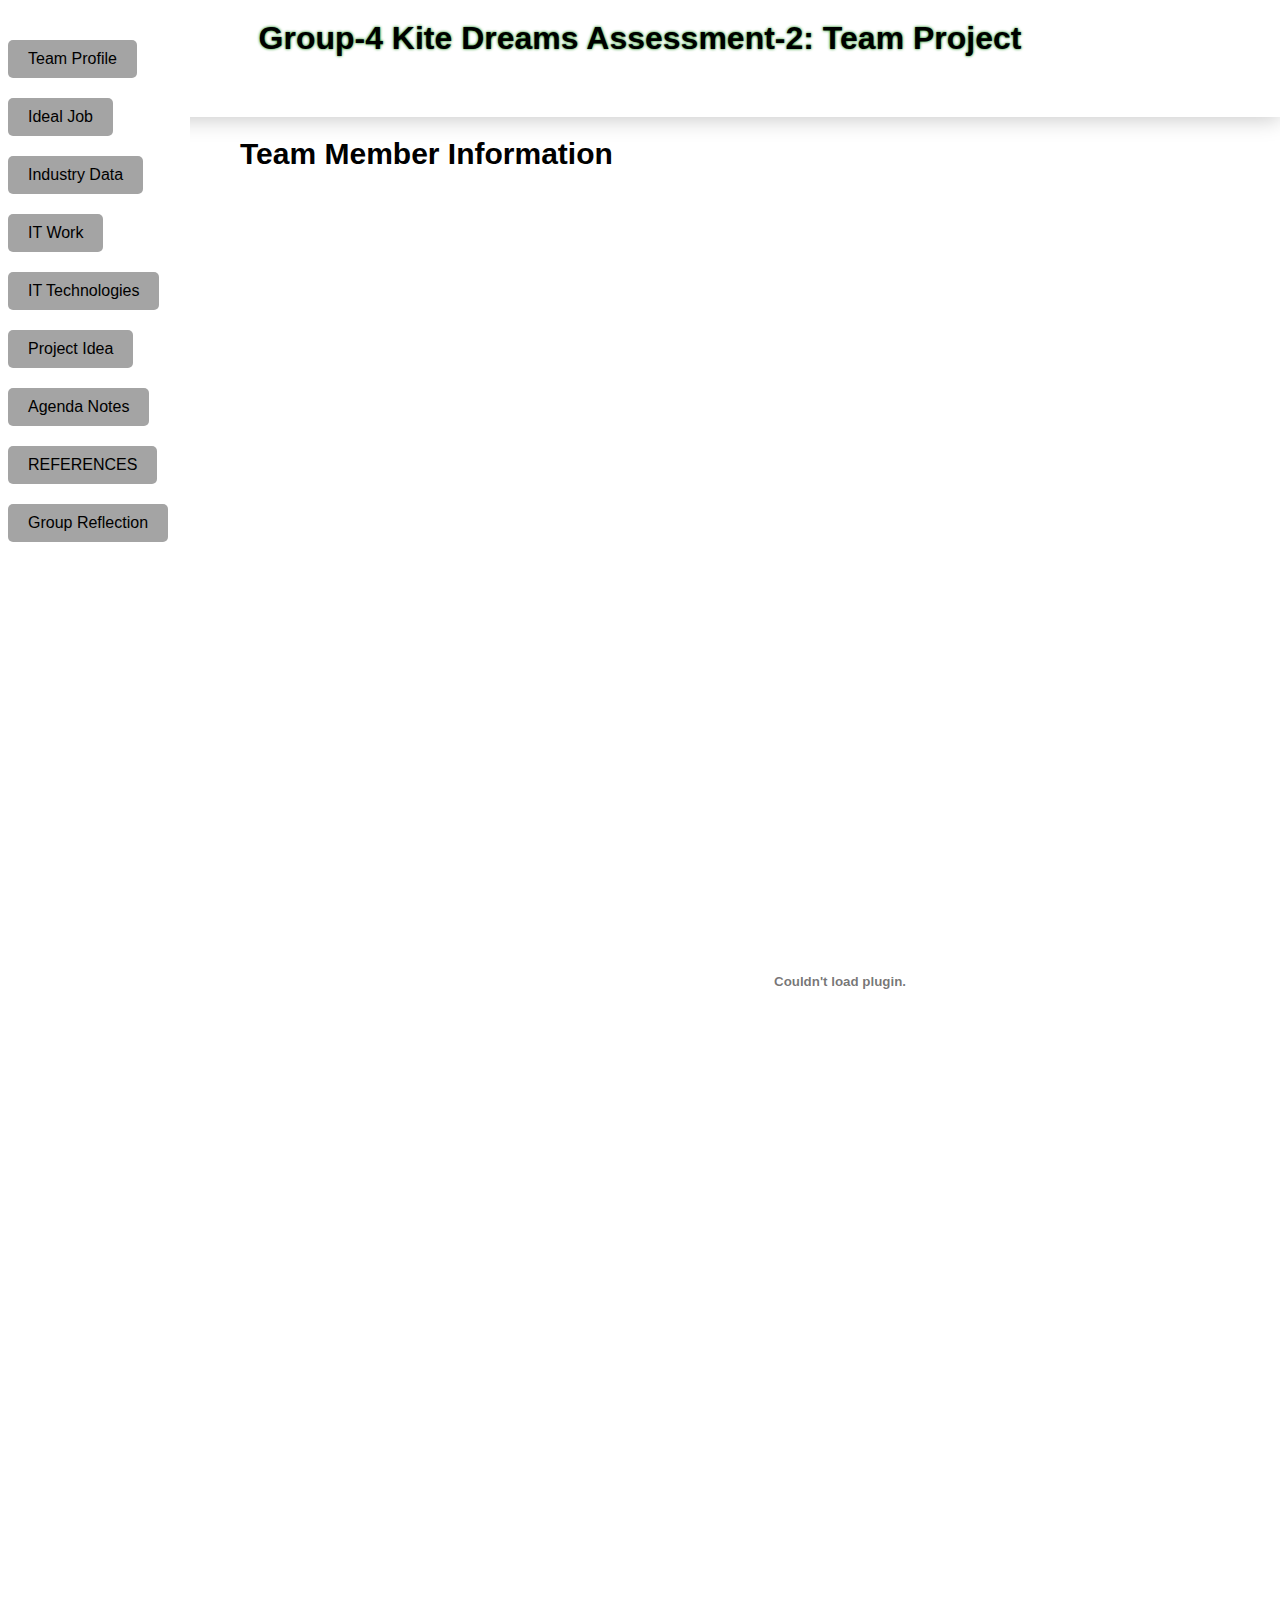
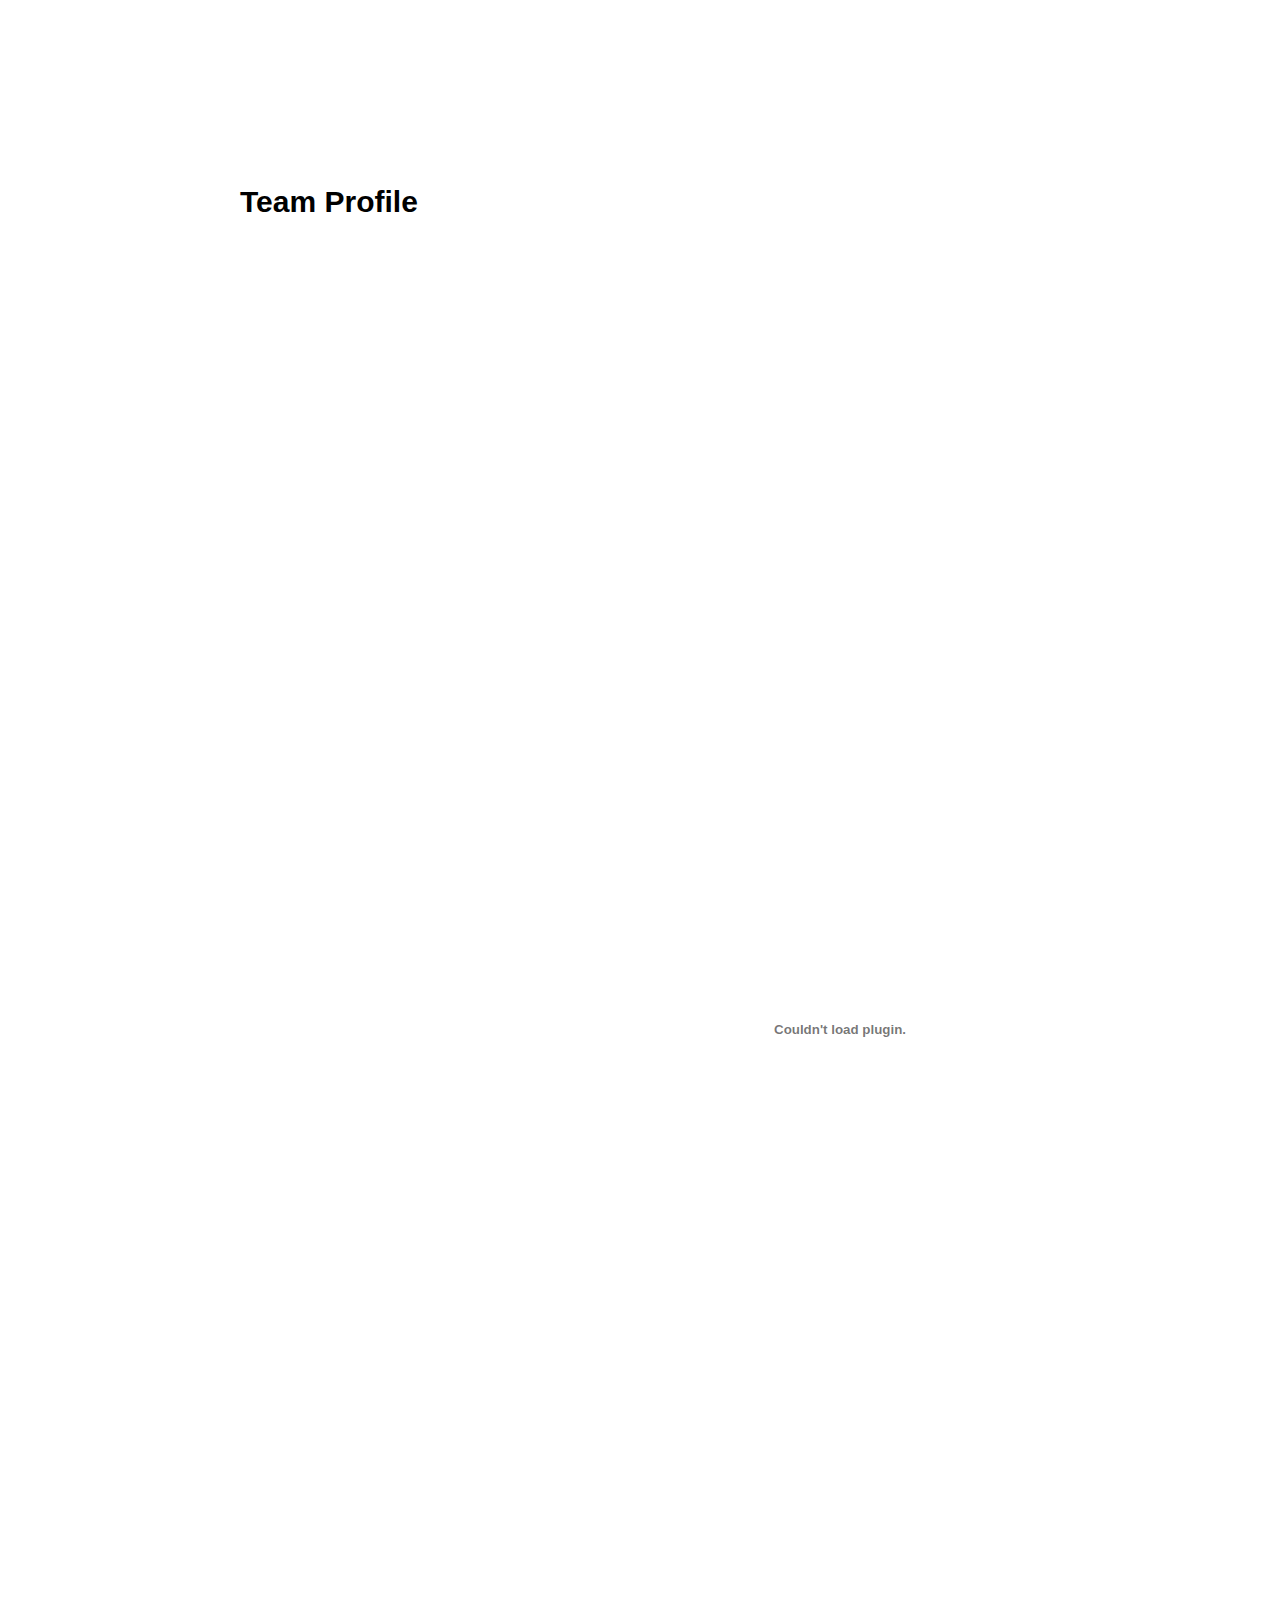
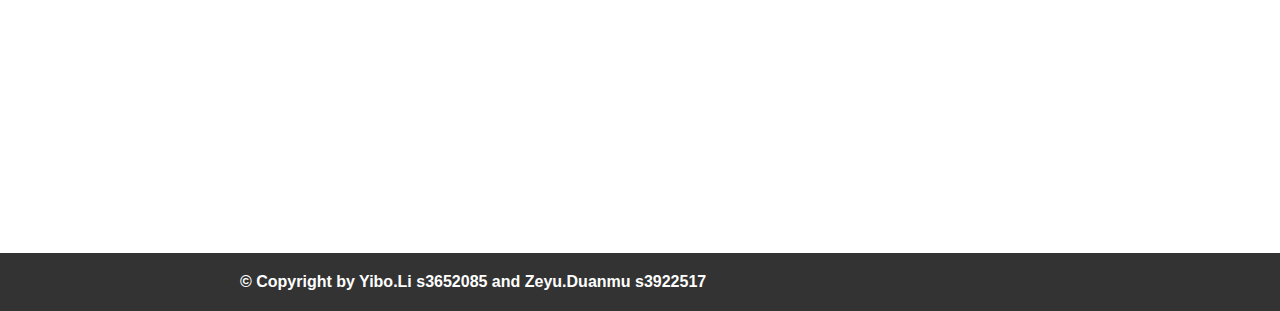
<file: index.html>
<!DOCTYPE html>
<html lang="en">
<head>
    <meta charset="UTF-8">
	<title>Assessment 2: Team Project</title>
    <link rel="stylesheet" href="css/style.css">
</head>
<body>

<header>
    <div class="width">
        <h1 class="logo"><a href="Team Profile.html">Group-4 Kite Dreams Assessment-2: Team Project</a></h1>

        <nav class="nav-bar">
            <ul class="afleft clear">
                <li><a href="Team Profile.html">Team Profile</a></li>
                <li><a href="Ideal Job.html">Ideal Job</a></li>
                <li><a href="Industry Data.html">Industry Data</a></li>
                <li><a href="IT Work.html">IT Work</a></li>
				<li><a href="IT Technologies.html">IT Technologies</a></li>
                <li><a href="Project Idea.html">Project Idea</a></li>
                <li><a href="Agenda Notes.html">Agenda Notes</a></li>
                <li><a href="REFERENCES.html">REFERENCES</a></li>
                <li><a href="Group Reflection.html">Group Reflection</a></li>
</head>

            </ul>
        </nav>
    </div>
</header>

<section class="main">
    <div class="width">

        <div class="block pb-60">
            <h2>Team Member Information</h2>
            <embed src="./images/group_members.PDF" width="1200" height="1600">
            <h2>Team Profile</h2>
            <embed src="./images/Team profile.pdf" width="1200" height="1600">
        </div>

	
	
</section>


<footer class= "footer">
    <div class="width">
        © Copyright by Yibo.Li s3652085 and Zeyu.Duanmu s3922517
    </div>
</footer>

</body>
</html>
</file>
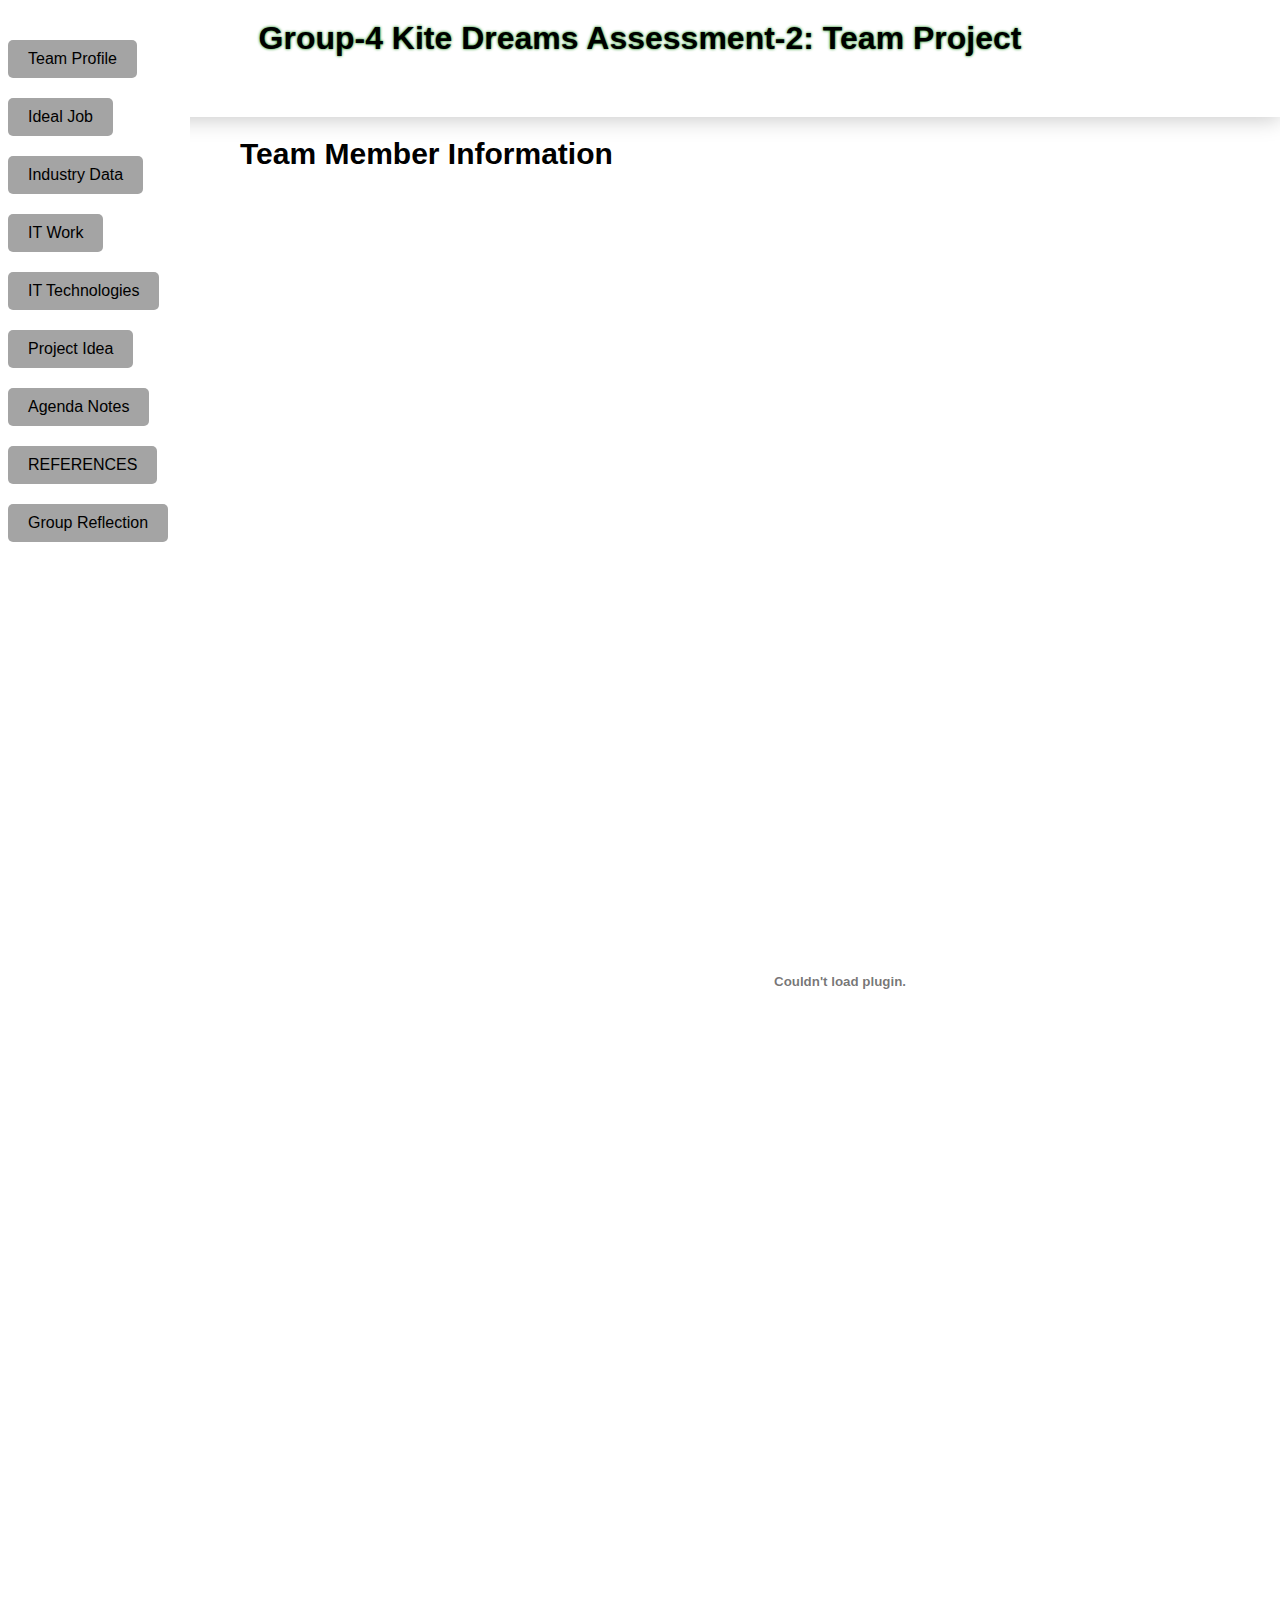
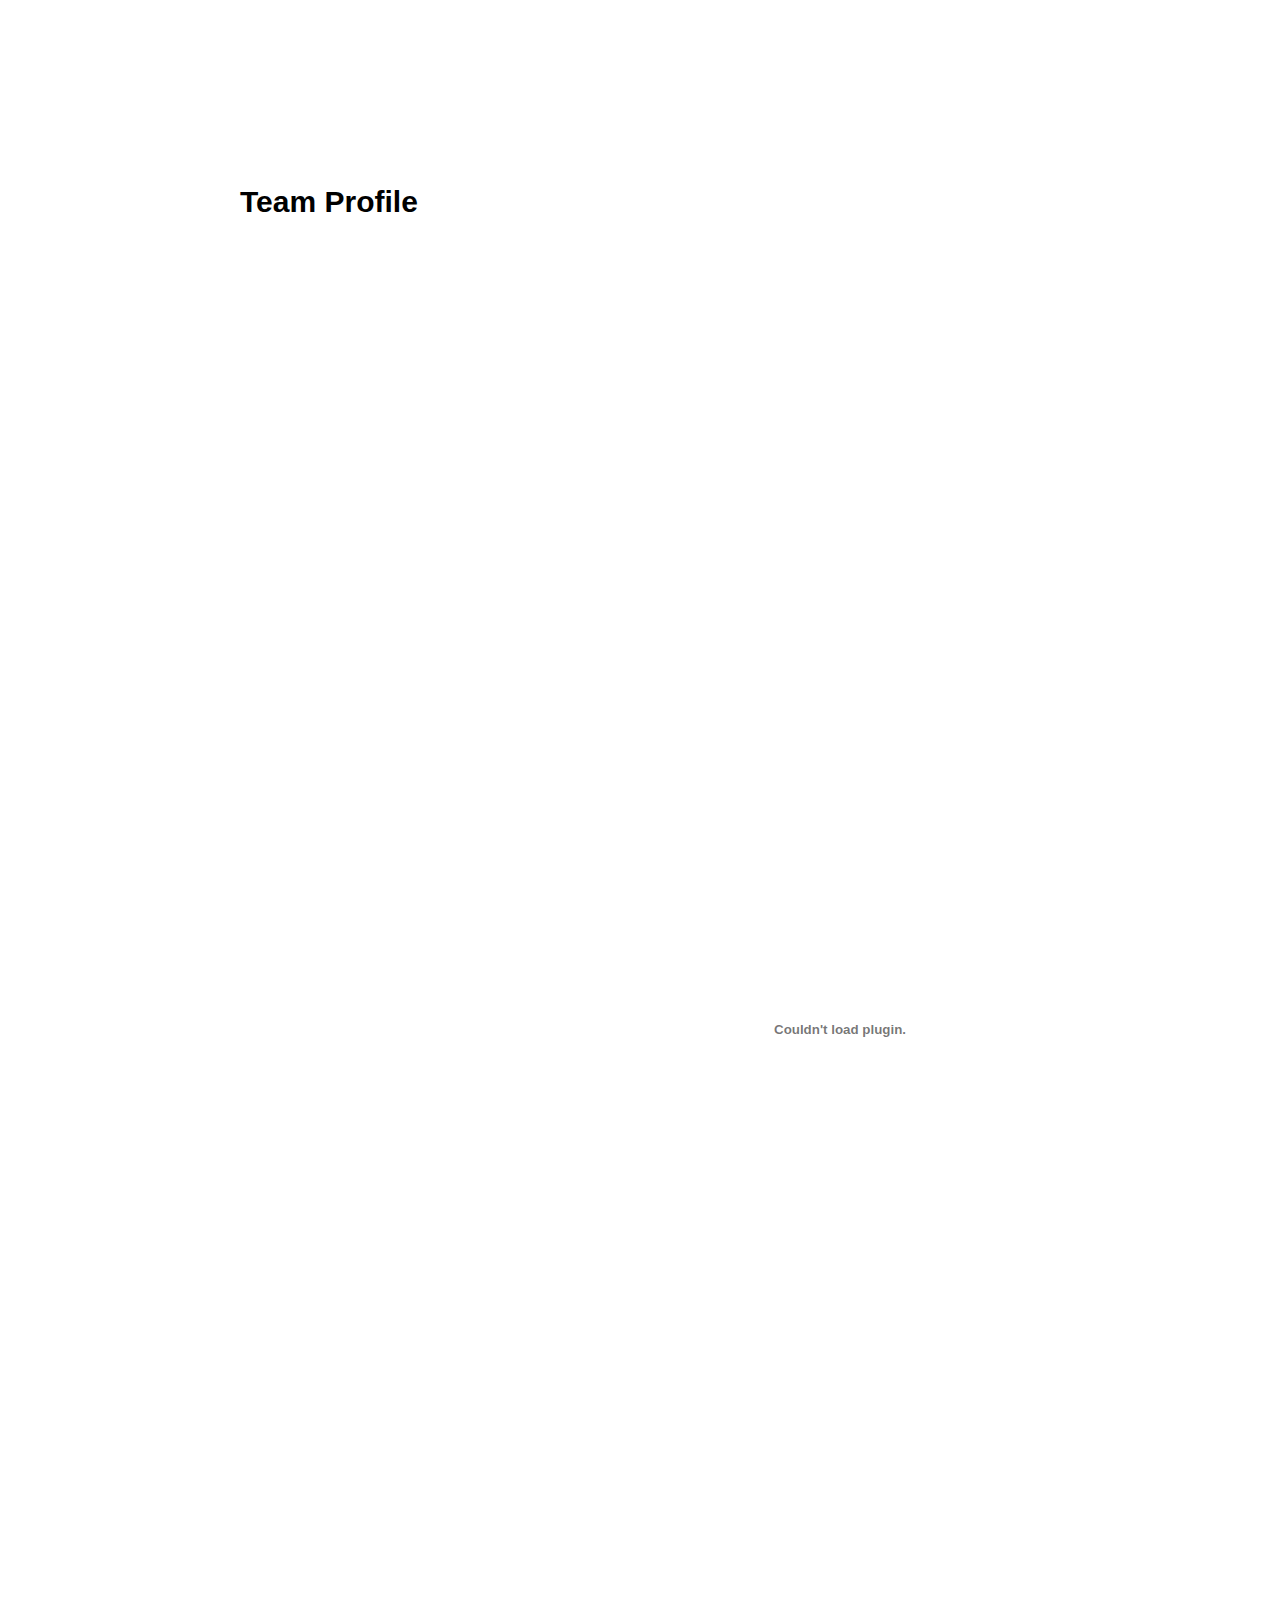
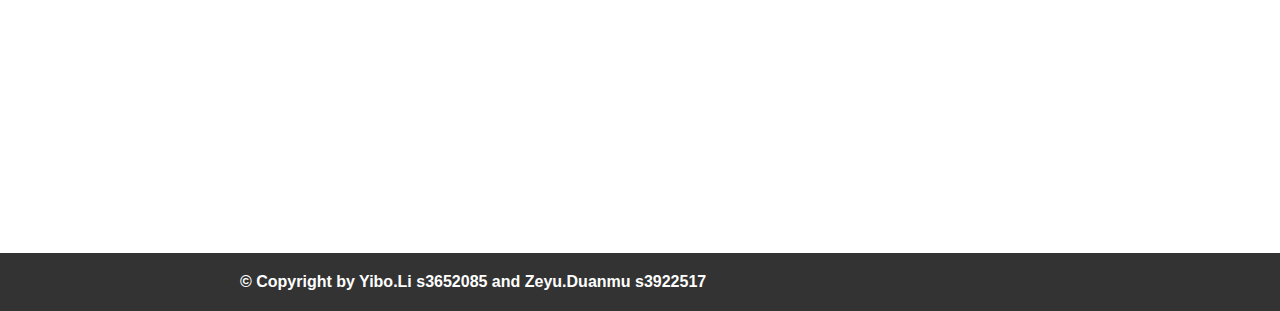
<file: Team Profile.html>
<!DOCTYPE html>
<html lang="en">
<head>
    <meta charset="UTF-8">
	<title>Assessment 2: Team Project</title>
    <link rel="stylesheet" href="css/style.css">
</head>
<body>

<header>
    <div class="width">
        <h1 class="logo"><a href="Team Profile.html">Group-4 Kite Dreams Assessment-2: Team Project</a></h1>

        <nav class="nav-bar">
            <ul class="afleft clear">
                <li><a href="Team Profile.html">Team Profile</a></li>
                <li><a href="Ideal Job.html">Ideal Job</a></li>
                <li><a href="Industry Data.html">Industry Data</a></li>
                <li><a href="IT Work.html">IT Work</a></li>
				<li><a href="IT Technologies.html">IT Technologies</a></li>
                <li><a href="Project Idea.html">Project Idea</a></li>
                <li><a href="Agenda Notes.html">Agenda Notes</a></li>
                <li><a href="REFERENCES.html">REFERENCES</a></li>
                <li><a href="Group Reflection.html">Group Reflection</a></li>
</head>

            </ul>
        </nav>
    </div>
</header>

<section class="main">
    <div class="width">

        <div class="block pb-60">
            <h2>Team Member Information</h2>
            <embed src="./images/group_members.PDF" width="1200" height="1600">
            <h2>Team Profile</h2>
            <embed src="./images/Team profile.pdf" width="1200" height="1600">
        </div>

	
	
</section>


<footer class= "footer">
    <div class="width">
        © Copyright by Yibo.Li s3652085 and Zeyu.Duanmu s3922517
    </div>
</footer>

</body>
</html>
</file>
<file: css/style.css>
*{
    margin: 0px;
    padding: 0px;
    list-style: none;
    text-decoration: none;
    color: inherit;
    font-family: "Segoe UI", Arial;

}

.width{
    margin-left: auto;
    margin-right: auto;
    width: 800px;
    padding:20px;
}

.afleft > *{
    float:left;
}

.clear:after{
    clear: both;
    display: block;
    content: '';
}

h2{
font-size: 30px; margin-bottom: 10px;
}

.logo{
    margin-bottom: 40px;
	text-align: center;
    text-shadow: 0 0 3px green;
    color: black;
}

.nav-bar{
    width: 190px; 
    height:100%;
    background:white;
    position: fixed;
    z-index: 9999; 
    top: 0;
    left: 0;
    text-indent: 0%;
}

.nav-bar a{
    padding: 10px 20px;
    border-radius: 5px;
    background: #A4A4A4;
    color: black;
    display: block;
}

.nav-bar a:hover{
    background: #0a7abf;
    color: #fff;
}

.nav-bar li{
    margin-right: 20px;
}

header{
    box-shadow: 0 3px 20px #ccc;
    background-color: #fff;
}

.footer{
    background-color: #333;
    color: #fff;
    font-weight:bold;
}

ul,li{
margin-top: 20px;
margin-left: 4px;
}
</file>
